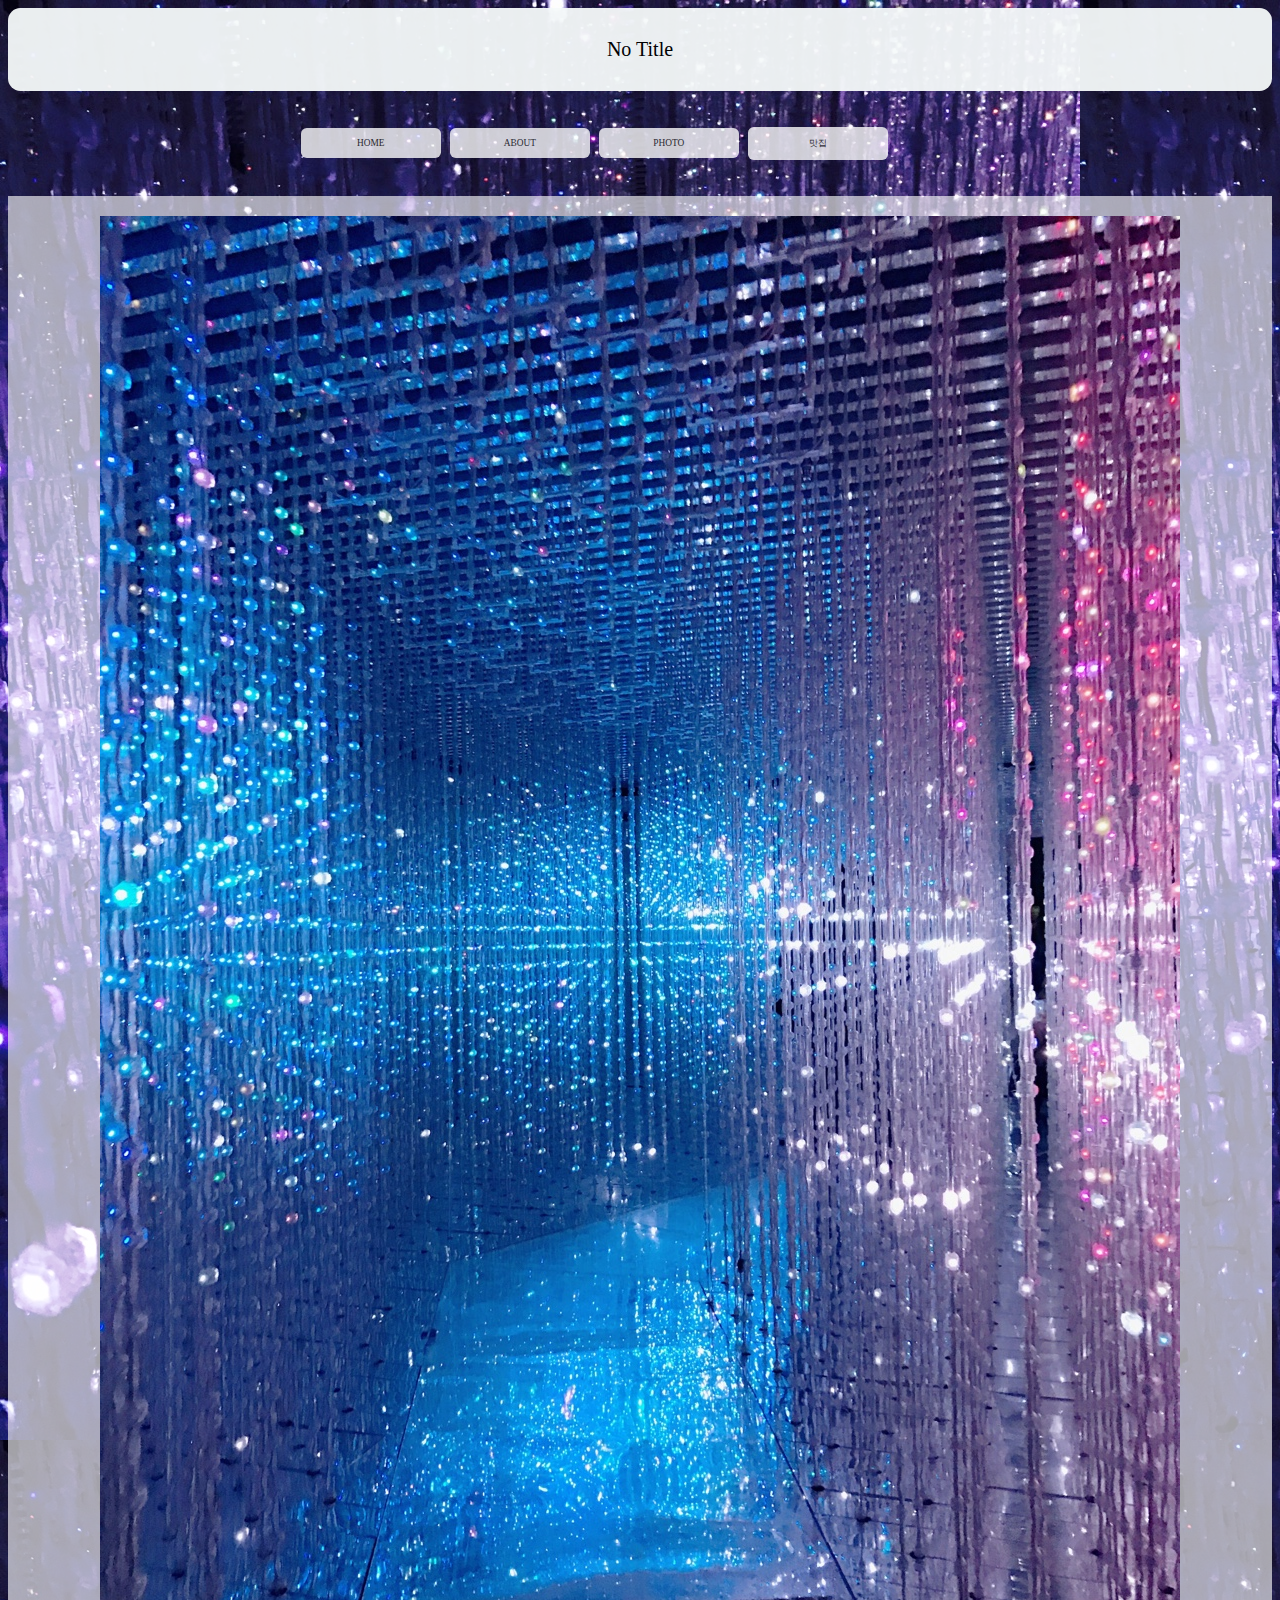
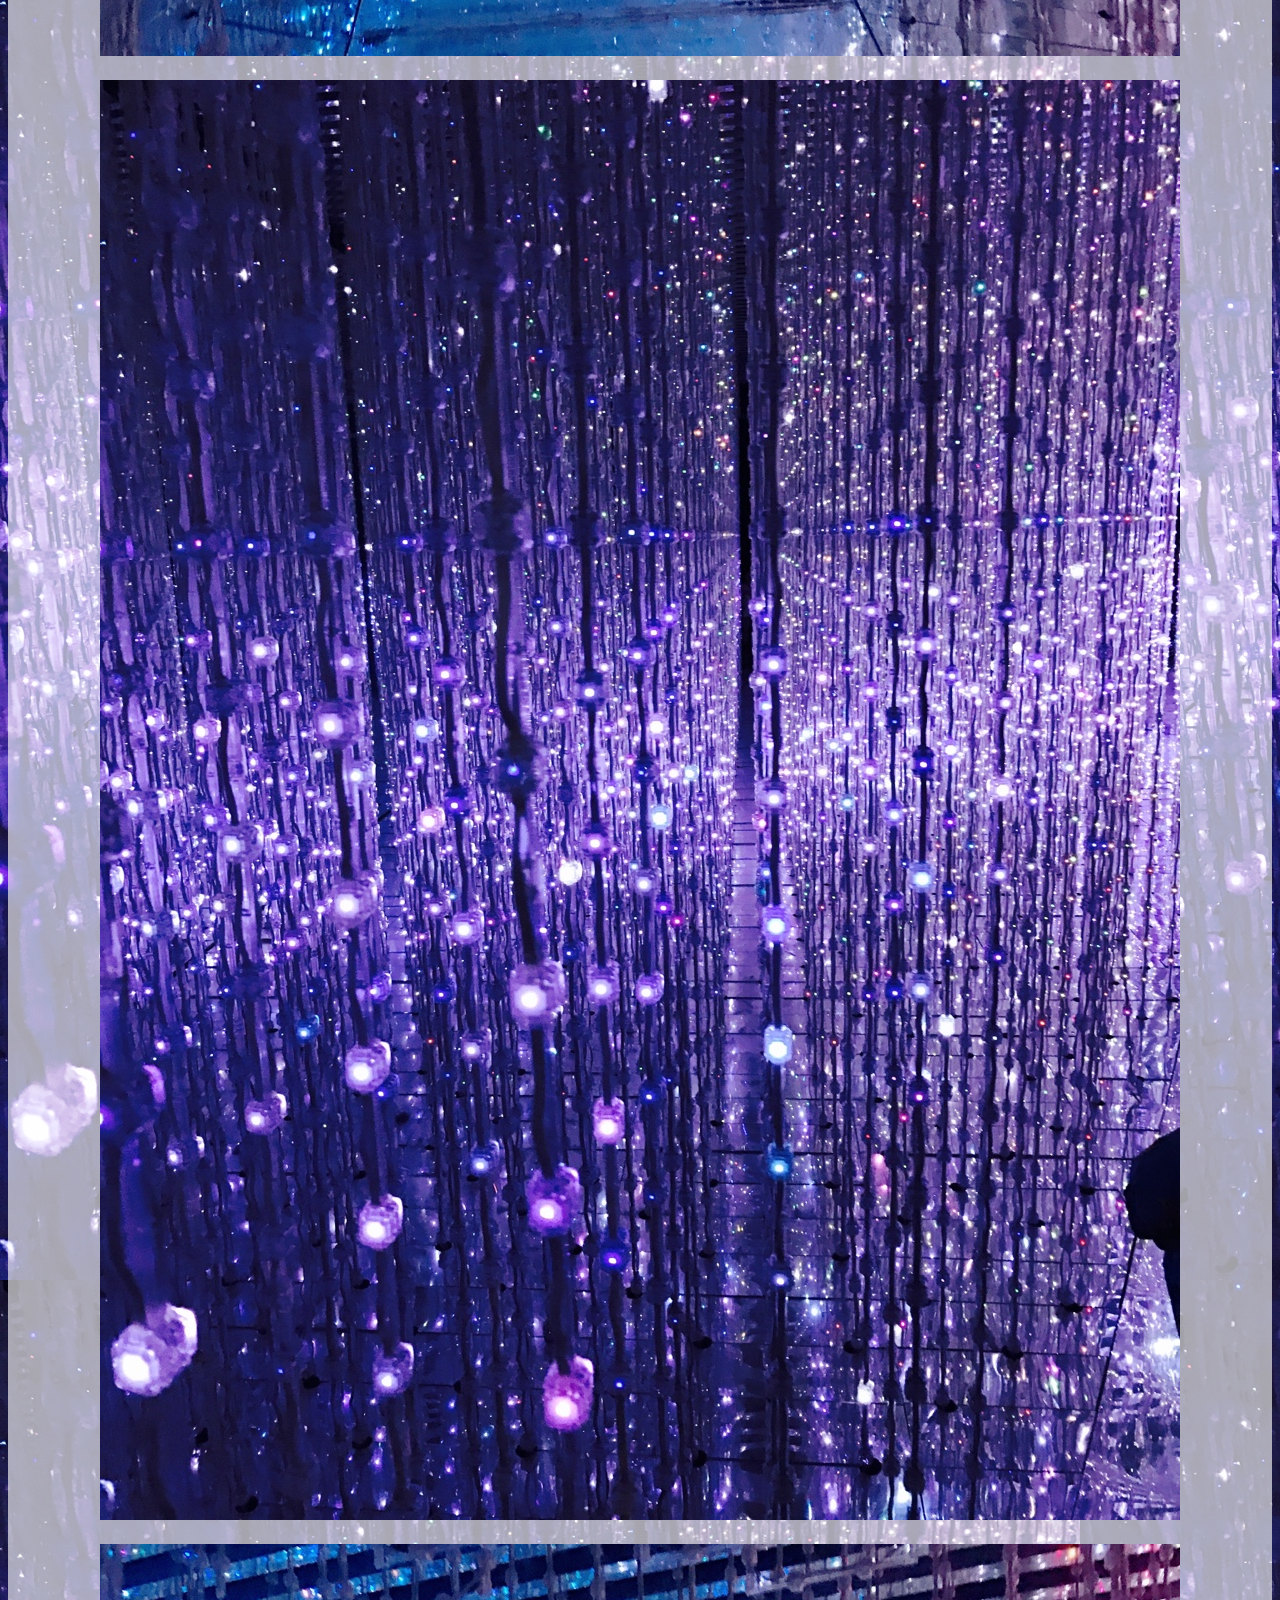
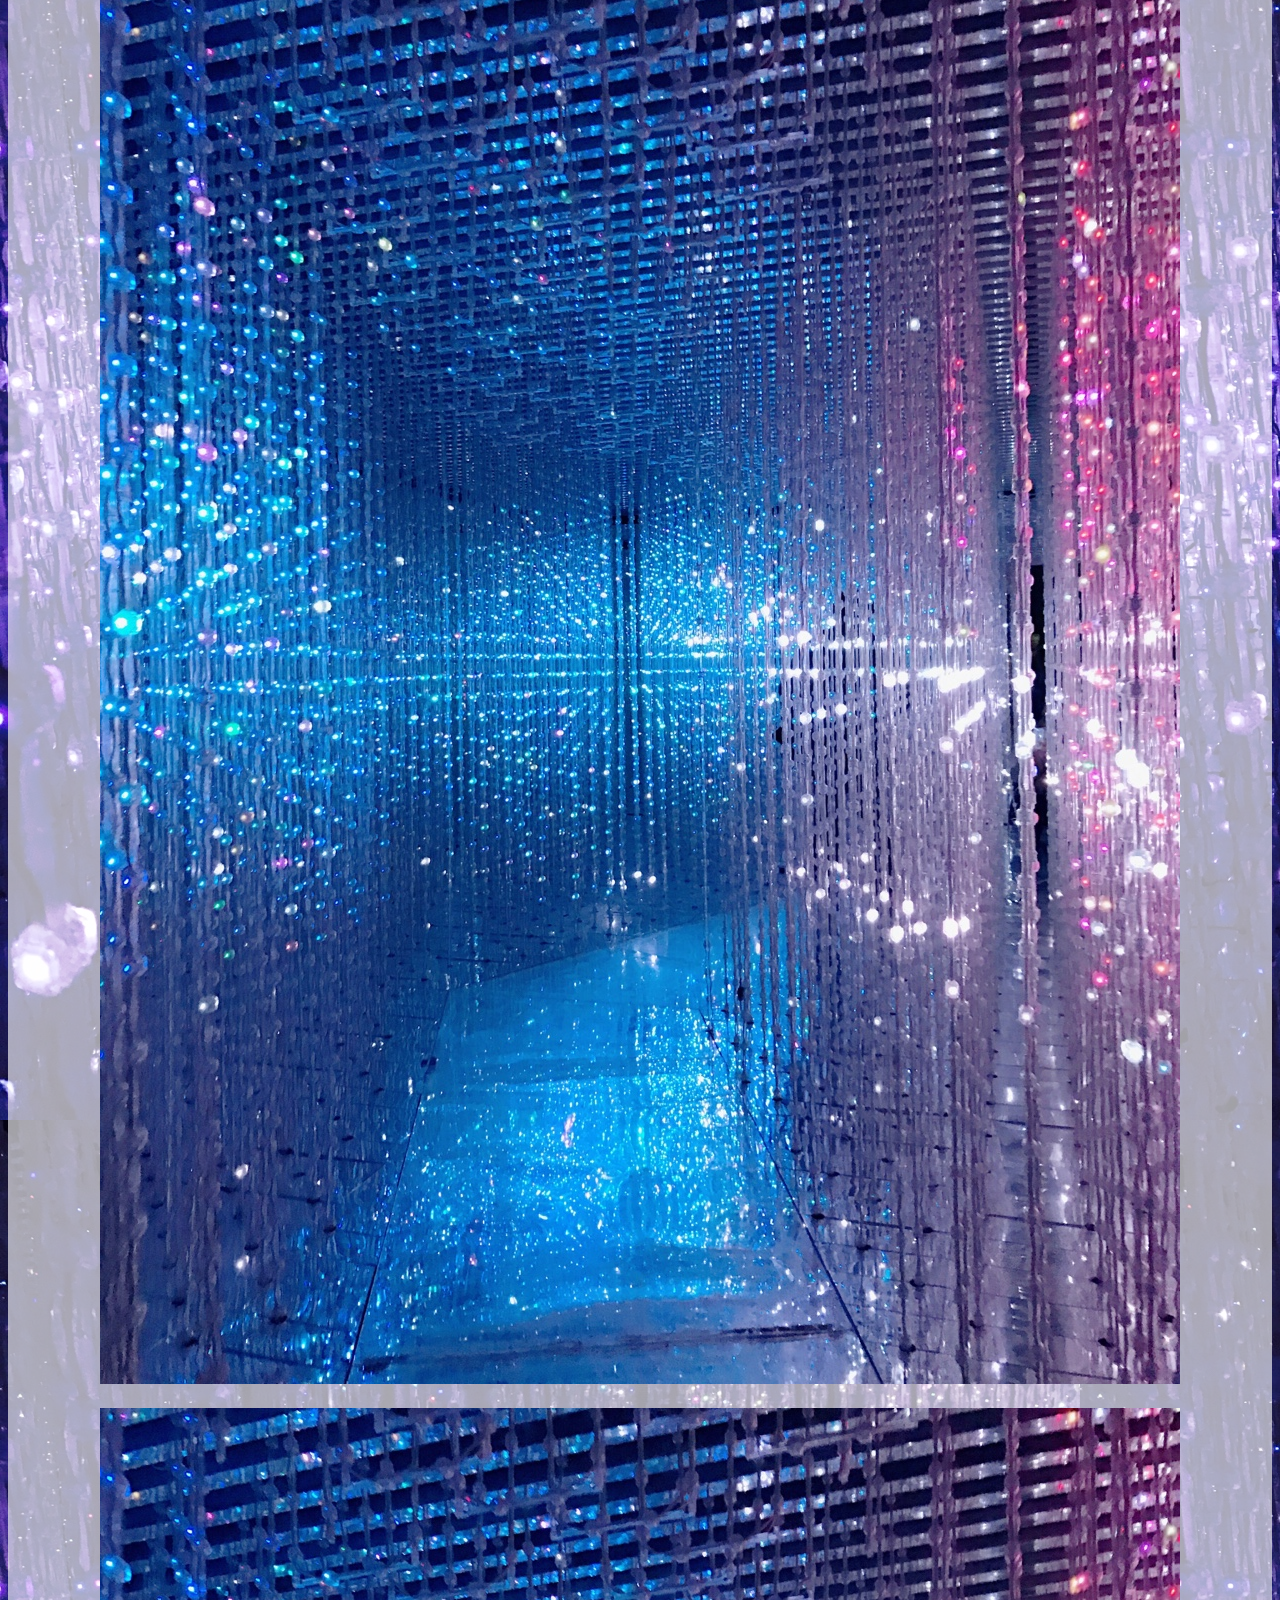
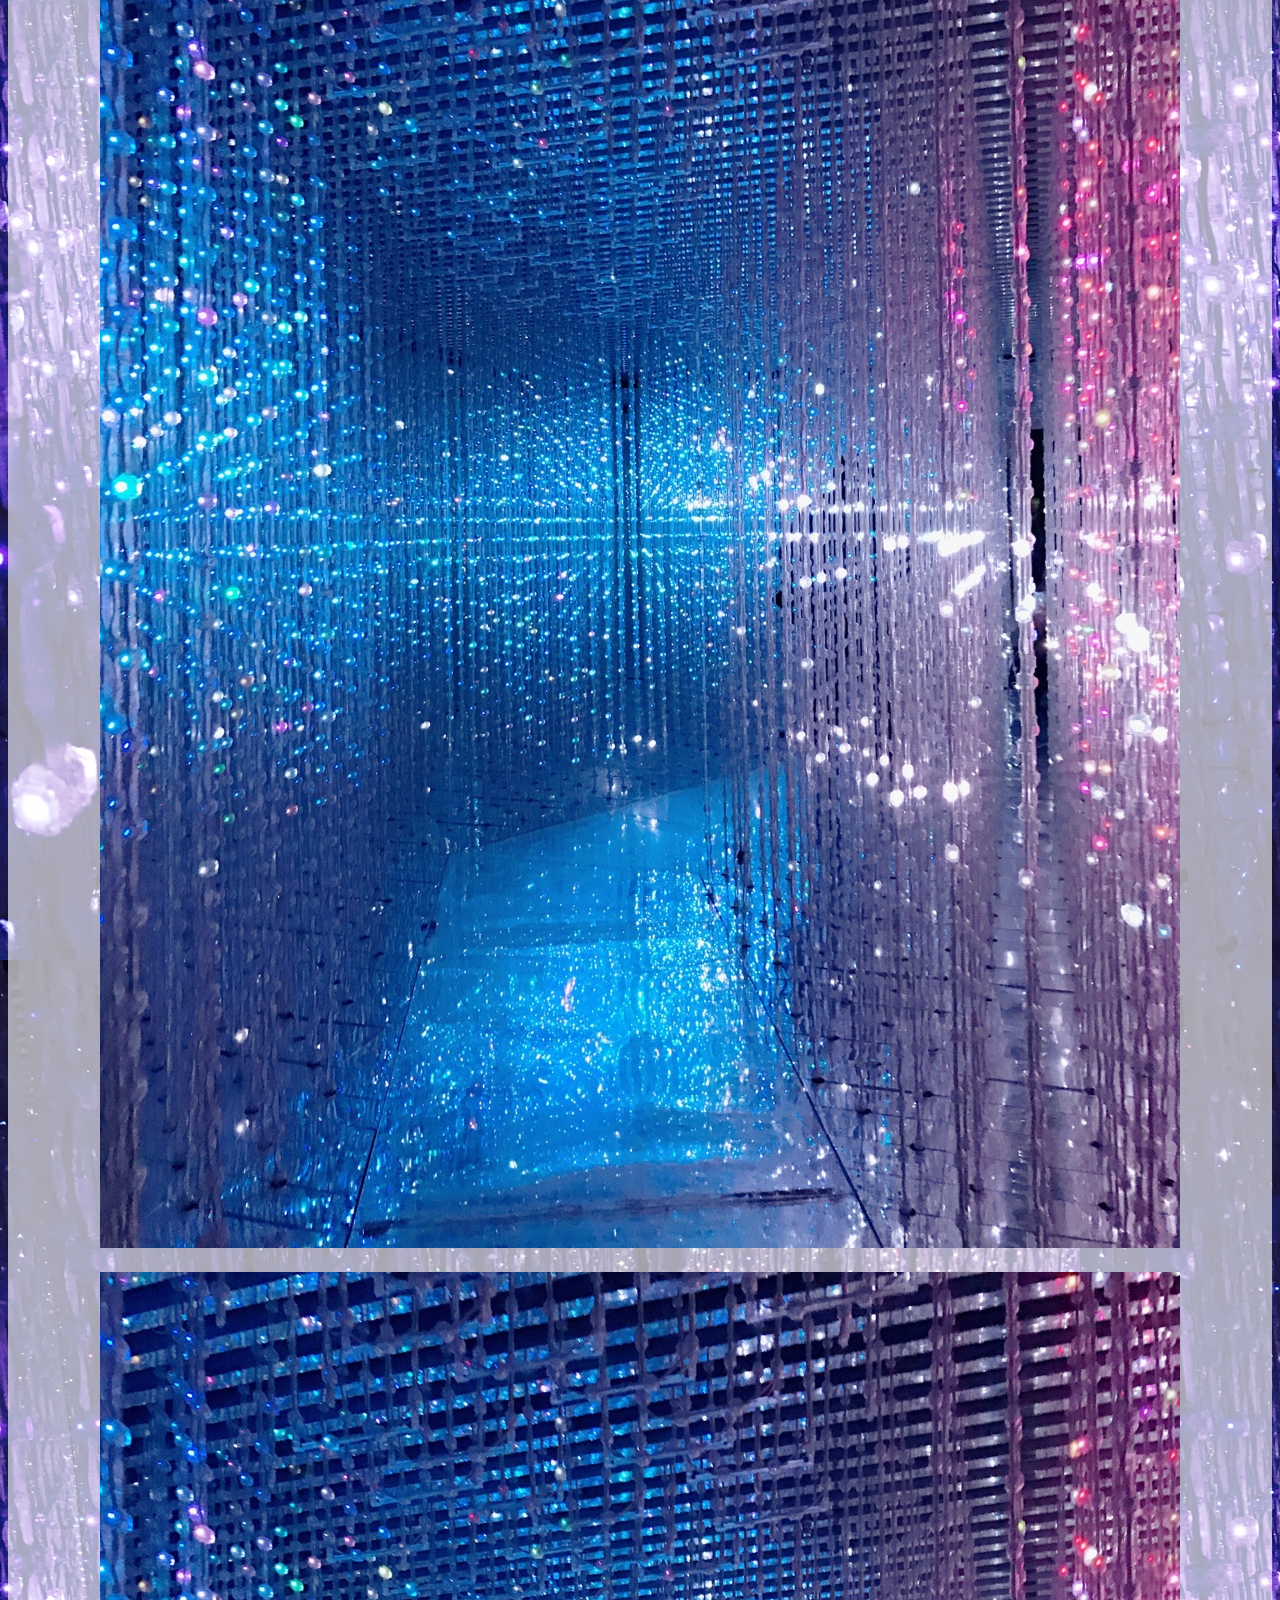
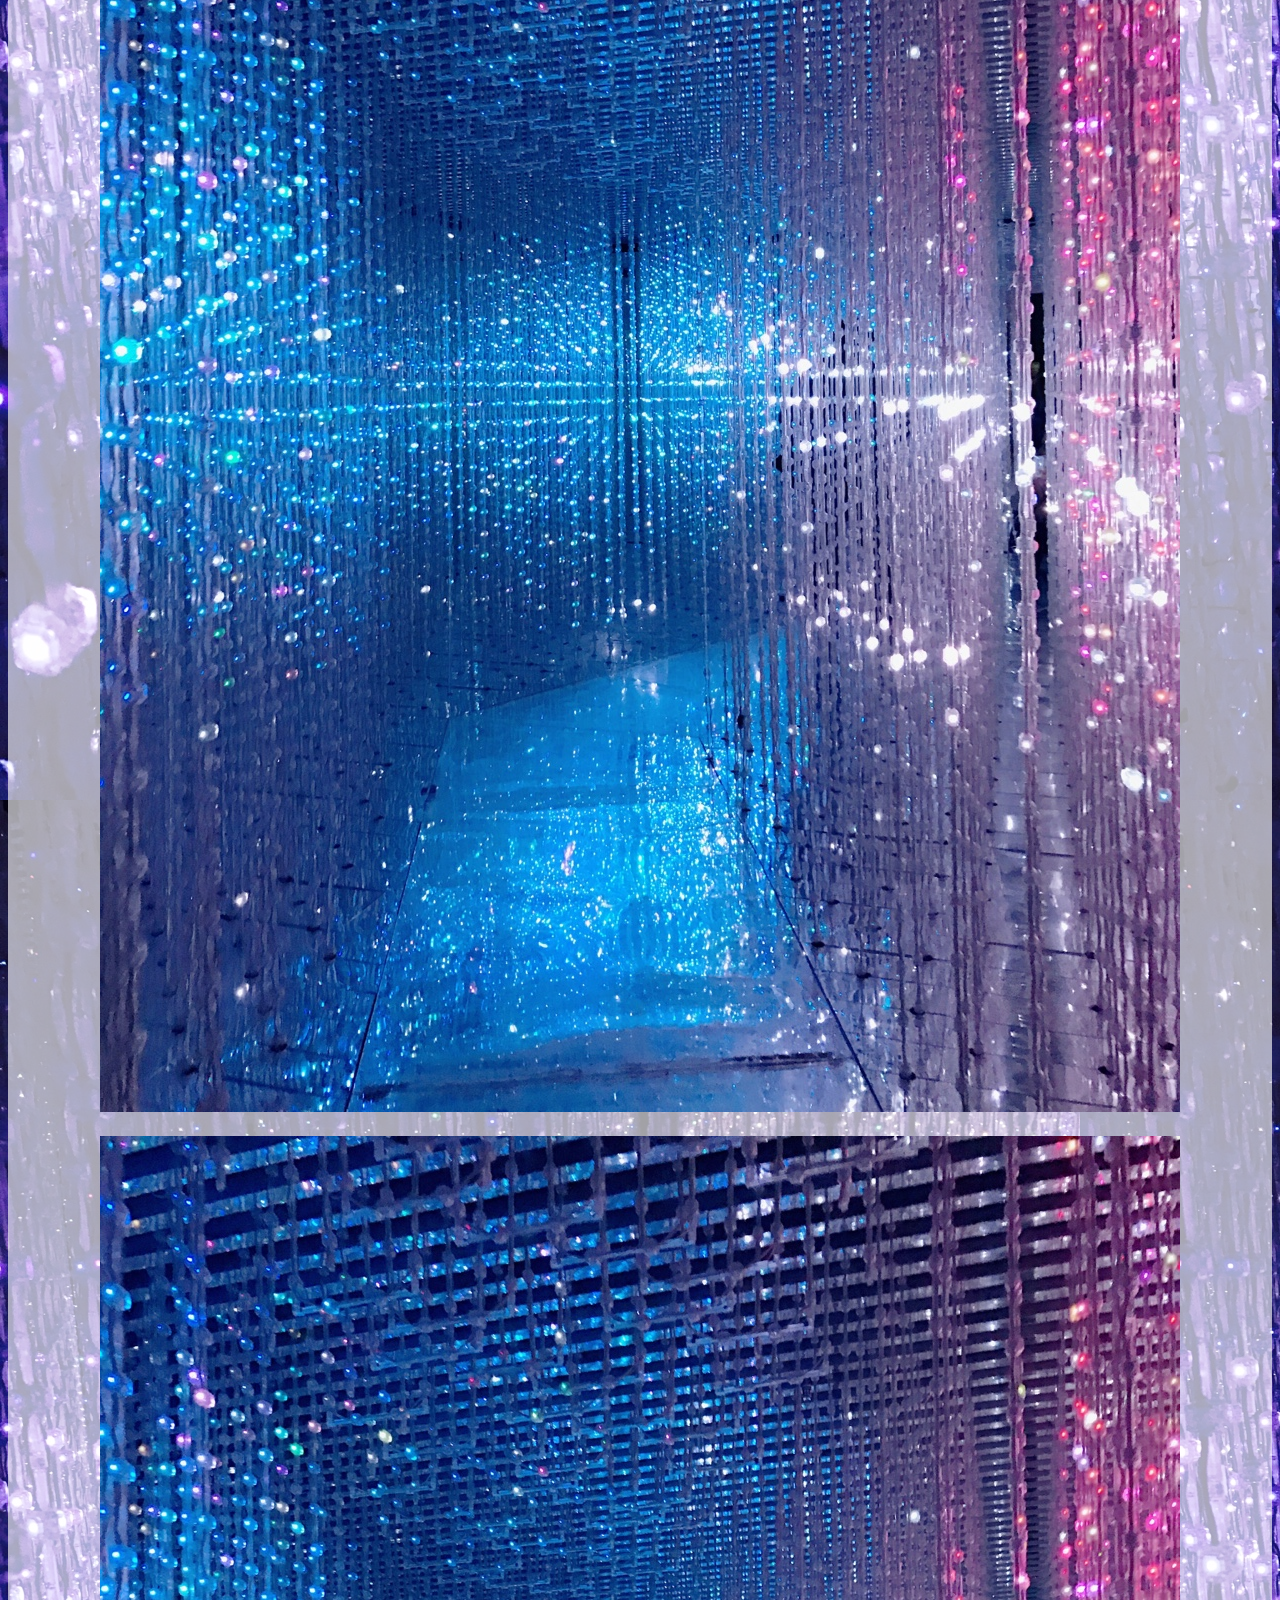
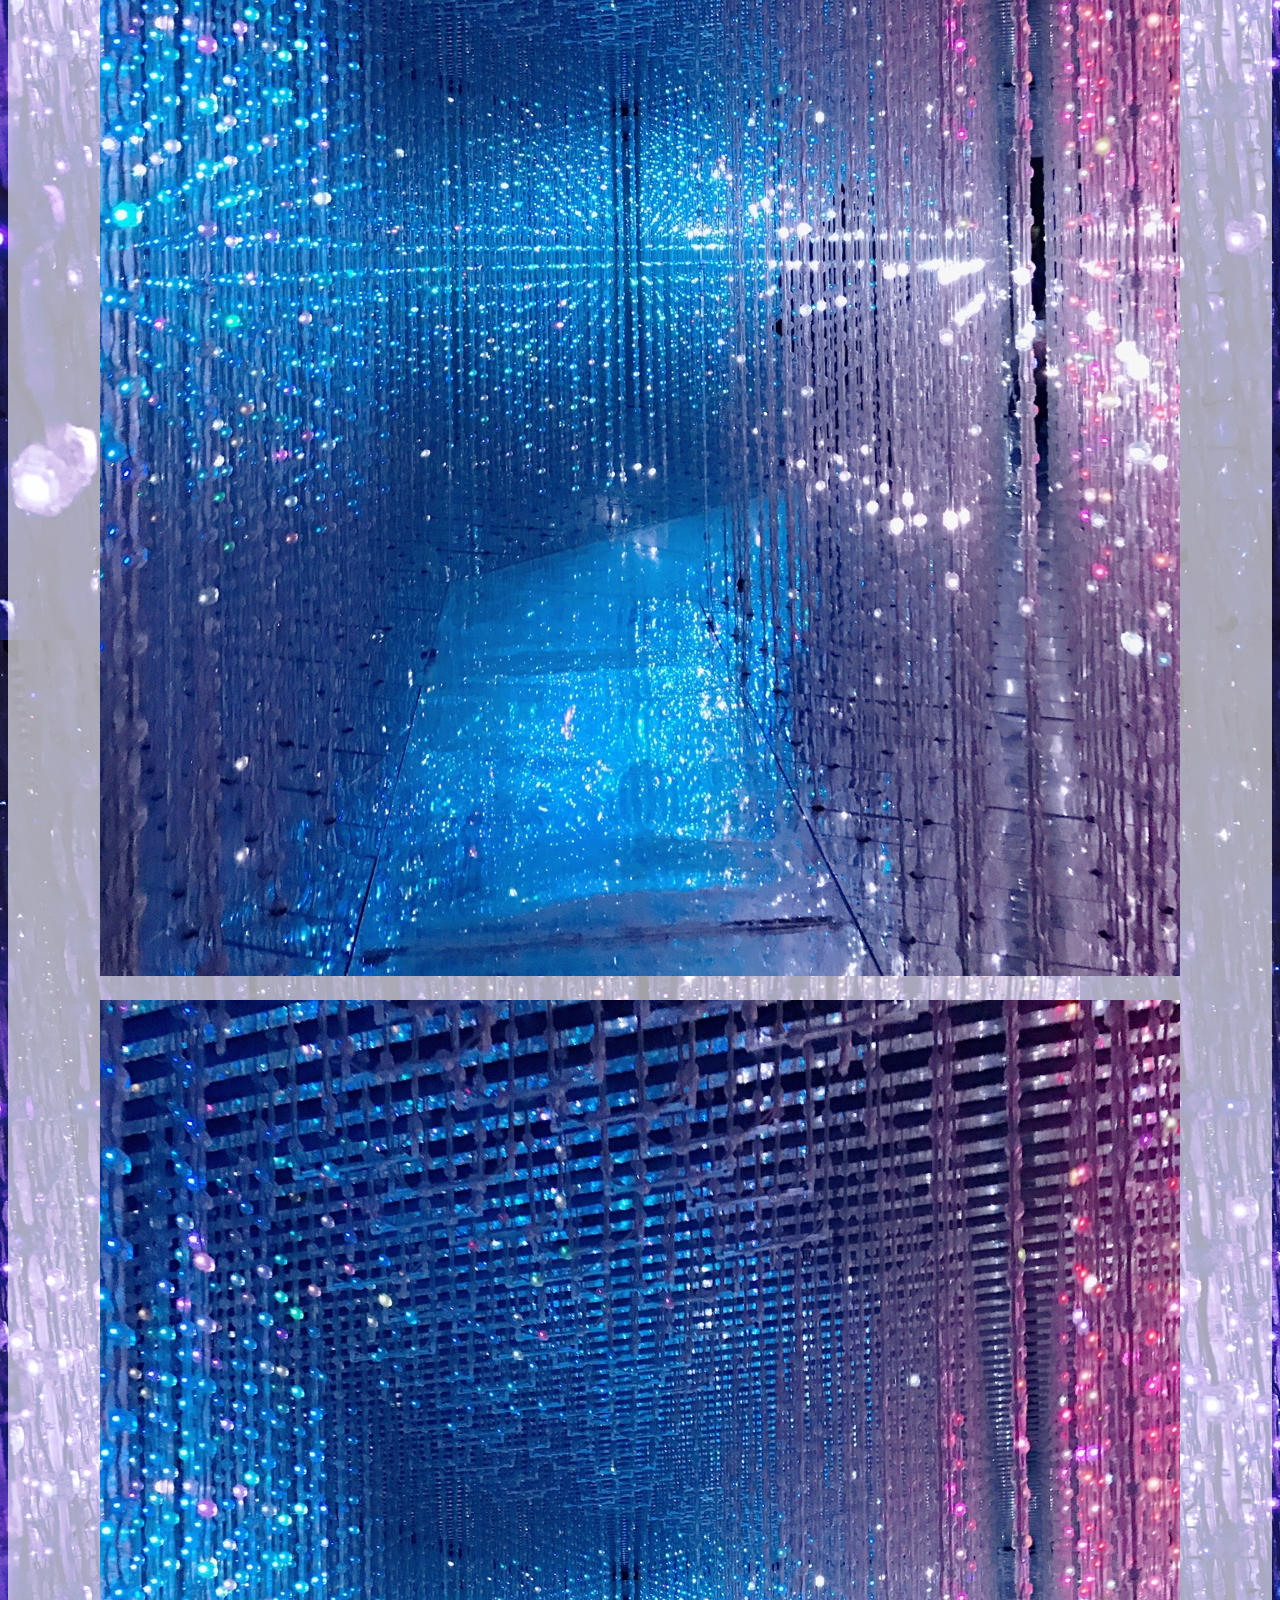
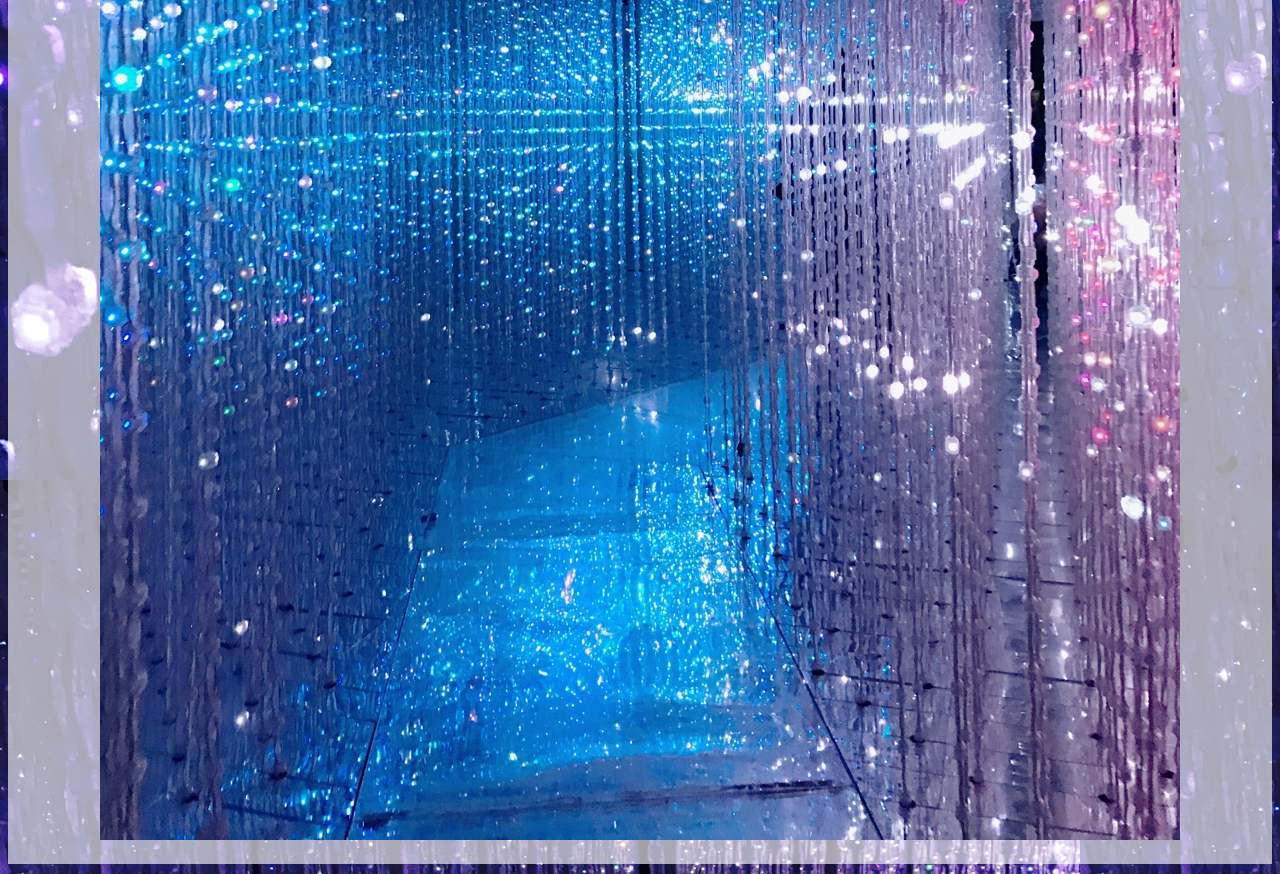
<file: nhnhhome/talent.html>
<!DOCTYPE html>
<html>
    <head>
        <meta charset="UTF-8">
        <link rel="stylesheet" type="text/css" href="mystyle.css">
    </head>
    <body>
              <div id="header">No Title</div>
           <div class="front" id="menu">
            <ul>
                <li>
                    <a href="index.html">HOME</a>
                </li>
                <li>
                    <a href="about.html">ABOUT</a>
                </li>
                <li>
                    <a href="photo-2017.html">PHOTO</a>
                    <ul>
                        <li><a href="photo-2016.html">2016</a></li>
                        <li><a href="photo-2017.html">2017</a></li>
                    </ul>
                </li>
                <li>
                    <a href=
                       "taste_gangbuk.html">맛집</a>
                    <ul>
                        <li><a href="taste_gangbuk.html">강북</a></li>
                        <li><a href="taste_gangnam.html">강남</a></li>
                    </ul>
                </li>
                
            </ul>
        </div>
        <div id="contents">
           <div class="floating-box"><a href="bg1.jpg"><img class="imagesize" src="bg1.jpg"></a></div>
           <div class="floating-box"><a href="bg2.jpg"><img class="imagesize" src="bg2.jpg"></a></div>
           <div class="floating-box"><a href="bg1.jpg"><img class="imagesize" src="bg1.jpg"></a></div>
           <div class="floating-box"><a href="bg1.jpg"><img class="imagesize" src="bg1.jpg"></a></div>
           <div class="floating-box"><a href="bg1.jpg"><img class="imagesize" src="bg1.jpg"></a></div>
           <div class="floating-box"><a href="bg1.jpg"><img class="imagesize" src="bg1.jpg"></a></div>
           <div class="floating-box"><a href="bg1.jpg"><img class="imagesize" src="bg1.jpg"></a></div>
    
        </div>
        <div id="footer"></div>
    </body>
</html>
</file>
<file: nhnhhome/mystyle.css>
@font-face {
  font-family: 'Nanum Barun Gothic';
  font-style: normal;
  font-weight: 300;

  src: local('Nanum Barun Gothic Light'), local('Nanum Barun Gothic-Light'), local('NanumBarunGothic Light');
  src: url(./NanumBarunGothicLight.eot);
  src: url(./NanumBarunGothicLight.eot?#iefix) format('embedded-opentype'),
       url(./NanumBarunGothicLight.woff) format('woff'),
       url(./NanumBarunGothicLight.ttf) format('truetype');
}
#header{
    padding: 30px 0px;
    font-family: "NanumBarunGothic Light";
    font-size: 20px;
    text-align: center;
    opacity: 0.95;
    background-color: #f6fafa;
    border-radius: 0.62em;
}
#menu {
    padding: 10px 20%;
}
#menu li{
    display: inline-block;
    padding: 10px 20px;
    background-color: white ;
    margin: 10px 5px 10px 0px;
    border-radius: 0.62em;
    opacity: 0.79;
    font-size: 7pt;
}
#menu li a{
    display: inline-block;
    width: 100px;
    text-align: center;
    color: #2f2f2f;
    text-decoration: none;
}
#menu li:hover{
    background-color: #c1bbc4;
}
#menu ul li ul{
    padding-left: 0px;
    padding-right: 0px;
    margin-top: 10px;
    margin-left: -20px;
    display: none;
    position: absolute;
}
#menu ul li ul li{
    margin: 5px 0px;
    display: block;
}
#menu ul li:hover ul{
    display: block;
}
#menu ul li ul li a{
    display: block;
}

#contents{
    text-align: center;
    background: hsla(0, 0%, 100%, 0.63);
    padding: 10px 10px;
    font:7pt tahoma;
}
#photoli{
    display: inline-block;
}
h1{
    font-family: "나눔고딕 light";

}
#footer{
    position: relative;
    margin-top: 10px;
    text-align: center;
    background: hsla(0,0%,100%,.5);
}
.back{
    z-index: -100;
}
.front{
    z-index: 100;
}
body{
    background-image: url(bg2.jpg);
}
#profileTable table,td, th{
    padding : 0px;
    margin : 0px;
}
#profileTable td a{
    color: black;
    text-decoration: none;
}
#profileTable td:hover{
    background-color: hsla(272, 6%, 81%, 0.44);
    color:white;
}
#profileTable a:hover{
    color:white;
}
.floating-box{
    display: inline-block;
/*
    width: 150px;
    height: 150px;
*/
    margin: 10px;
    overflow:hidden;
}
/*
.squareimage{
    width: 145px;
    height: 145px;
}
*/
.rectangleimage{
    width: 250px;
    height: 200px;
}
table{
    margin:10px auto;
}
table,td,th{
    text-align: center;
    padding: 10px;
    border-bottom: 1px dotted #4e4b4b;
    border-collapse: collapse;
}
table td{
    width: 150px;
}
table th{
    width: 50px;
    font-size: 10px;
}
td span, th span{
    background-color:hsla(0, 0%, 100%, 0.65);
}
#memoboard{

	width: 12em;
    height: 12em;
/*	background: #955d9a; */
	background:
		linear-gradient(to left bottom, transparent 50%, hsla(0, 1%, 38%, 0.53) 0) 100% 0% no-repeat ,
		linear-gradient(-135deg, transparent 1.5em, #dedede 0);
    /*linear-gradient(도착지점방향(to),각도(deg),색상,그라데이션의 정도) 왼쪽 마진, 탑 마진,반복,,*/
	background-size: 2em 2em, auto;
	padding: 2em;
	color: #333030;
	font: 100% Tahoma, sans-serif;

}
input{
    width: 8em;
}
button{
    margin-top: 4px;
    float: right;
    font-size: 8px;
}
.message{
    height: 4em;
}
</file>
